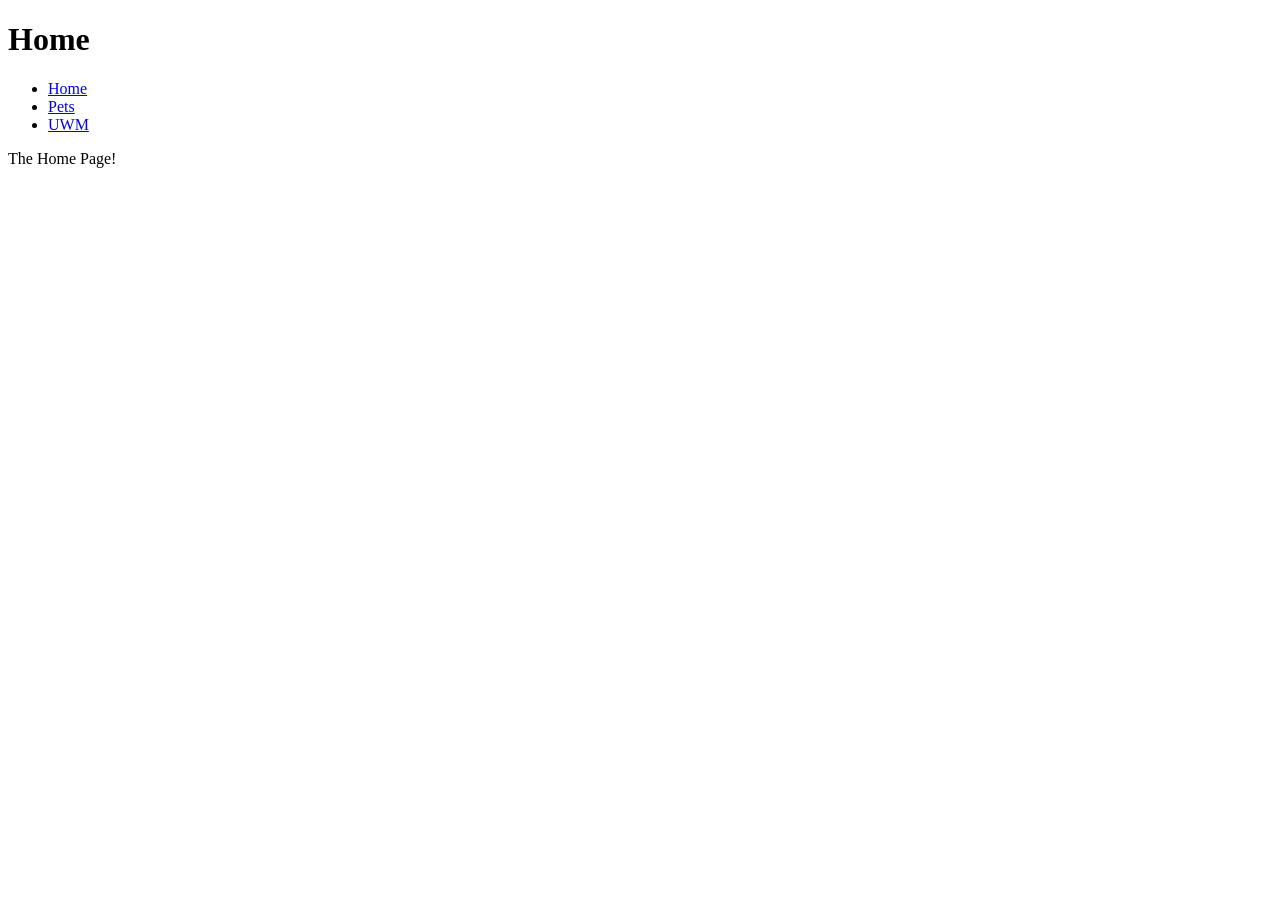
<file: index.html>
<!DOCTYPE html>
<html lang="en">
    <head>
        <meta charset="UTF-8">
        <title>Home</title>
    </head>
    <body>
        <header>
            <h1>Home</h1>
        <nav>
            <ul>
                <li><a href="index.html">Home</a></li>
                <li><a href="Pets.html">Pets</a></li>
                <li><a href="UWM.html">UWM</a></li>
            </ul>
        </nav>  
        
    </header>
    <main>
        <p>The Home Page!</p>
    </main>
</body>
        </html>
</file>
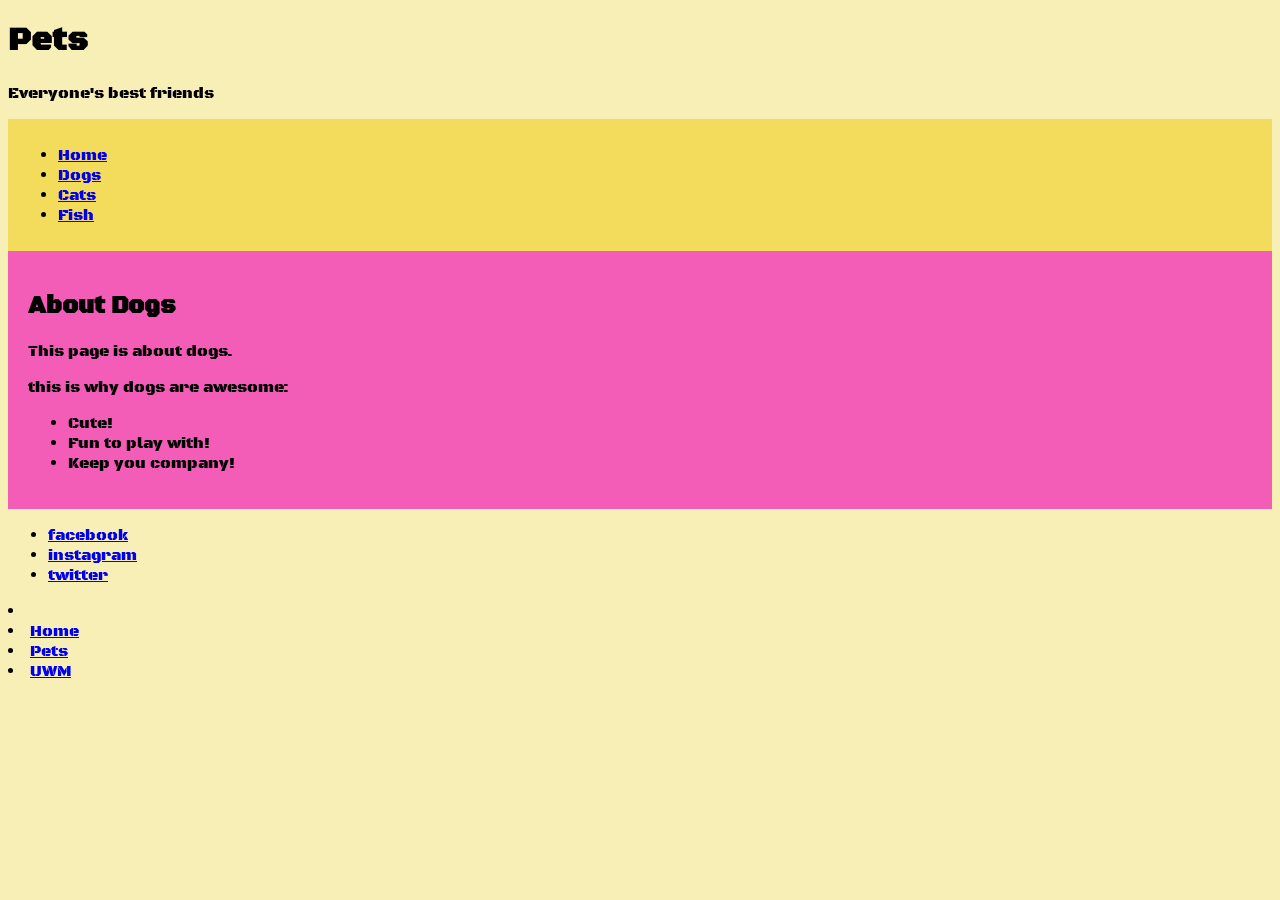
<file: pets.html>
<!DOCTYPE html>
<html lang="en">
    <head>
        <meta charset="UTF-8">
        <title>Pets</title>
        <link rel="preconnect" href="https://fonts.googleapis.com">
        <link rel="preconnect" href="https://fonts.gstatic.com" crossorigin>
        <link href="https://fonts.googleapis.com/css2?family=Black+Ops+One&display=swap" rel="stylesheet">
        
        <link rel="stylesheet" href="pets.css">

    </head>
    <body>
        <header>
            <h1>Pets</h1>
                <p>Everyone's best friends</p>

        
        
    </header>
 
<body>

<nav class="nav-color">
    <ul>
        <li><a href="pets.html">Home</a></li>
        <li><a href="dogs.html">Dogs</a></li>
        <li><a href="cats.html">Cats</a></li>
        <li><a href="fish.html">Fish</a></li>
    </ul>
</nav>


<main class="main-content">


<h2>About Dogs</h2>

<p>This page is about dogs.</p>

<p>this is why dogs are awesome:</p>

<ul>
    <li>Cute!</li>
    <li>Fun to play with!</li>
    <li>Keep you company!</li>
</ul>

</main>

<ul>
    <li><a href="https://facebook.com">facebook</a></li>
    <li><a href="https://instagram.com">instagram</a></li>
    <li><a href="https://twitter.com">twitter</a></li>
</ul>

</body>
    <nav >
                <li>
                    <li><a href="index.html">Home</a></li>
                    <li><a href="Pets.html">Pets</a></li>
                    <li><a href="UWM.html">UWM</a></li>
                </li
            </nav>  

</body>
        </html>
</file>
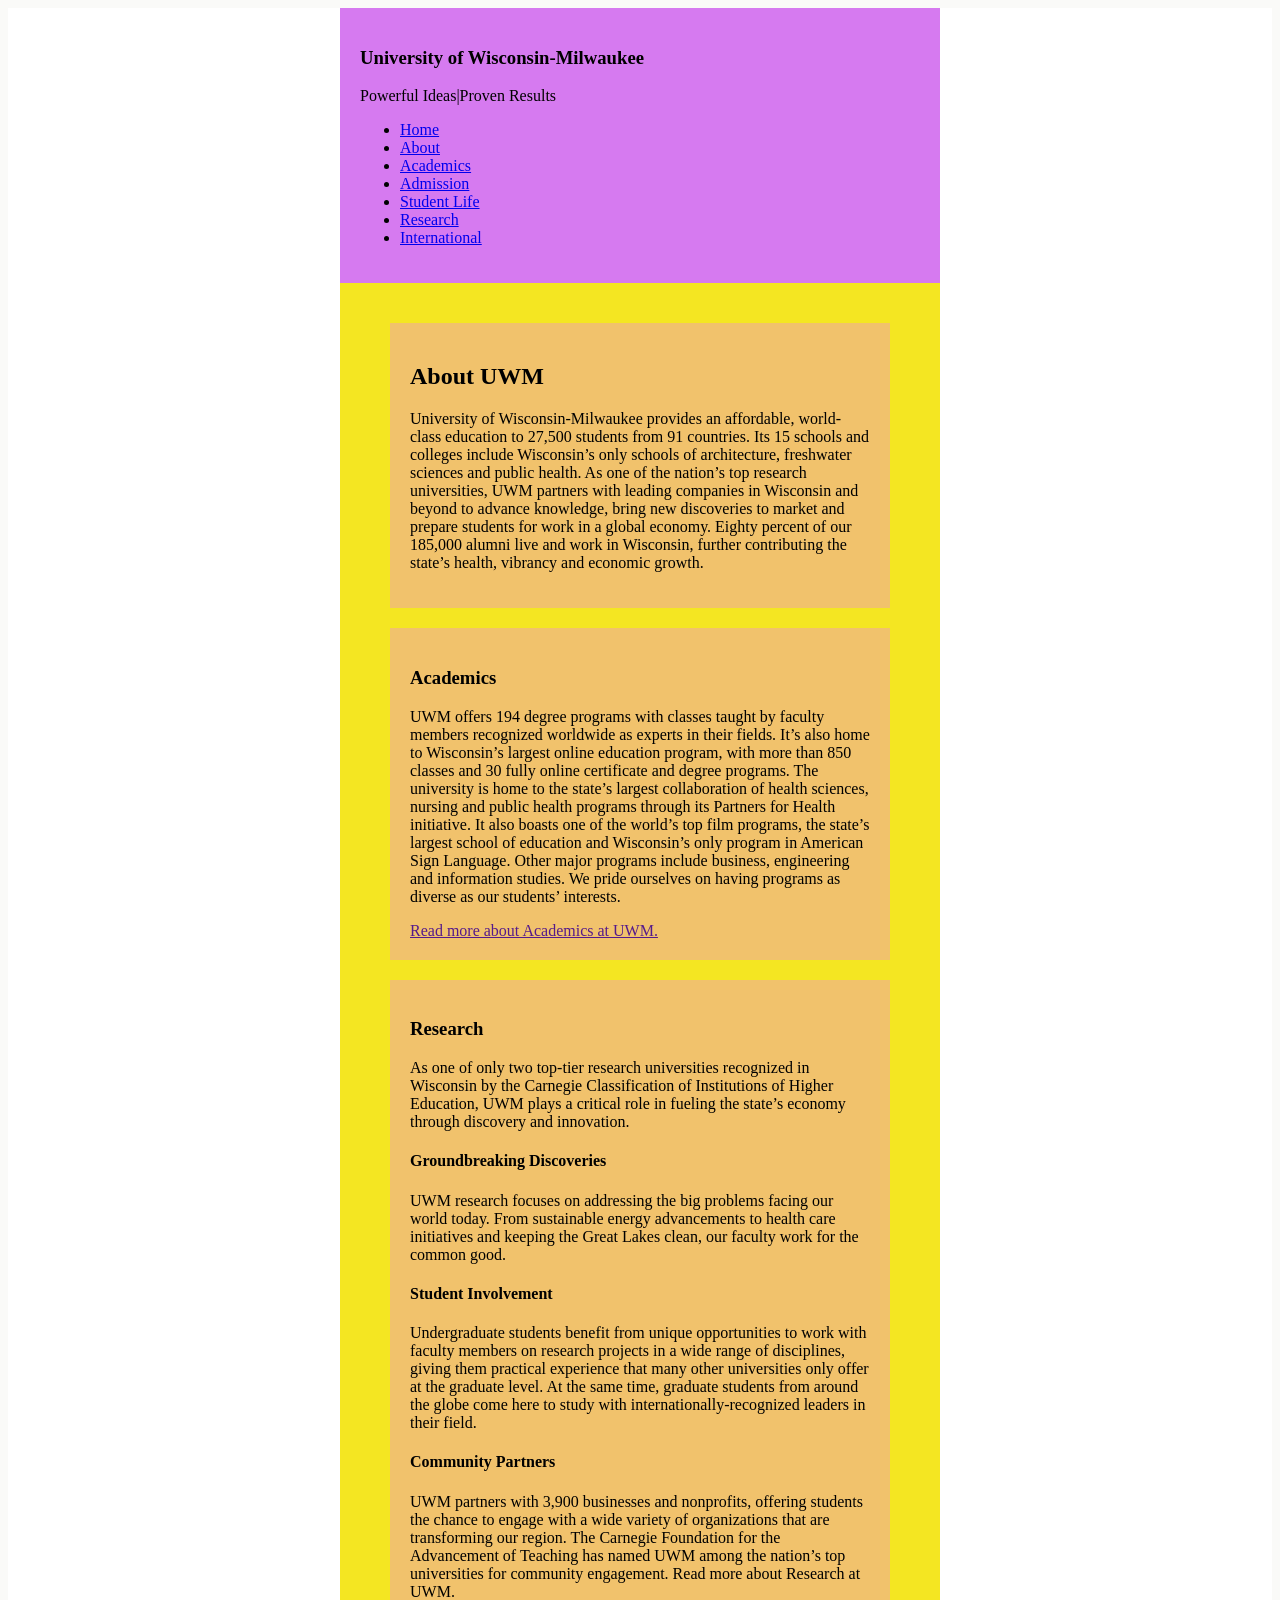
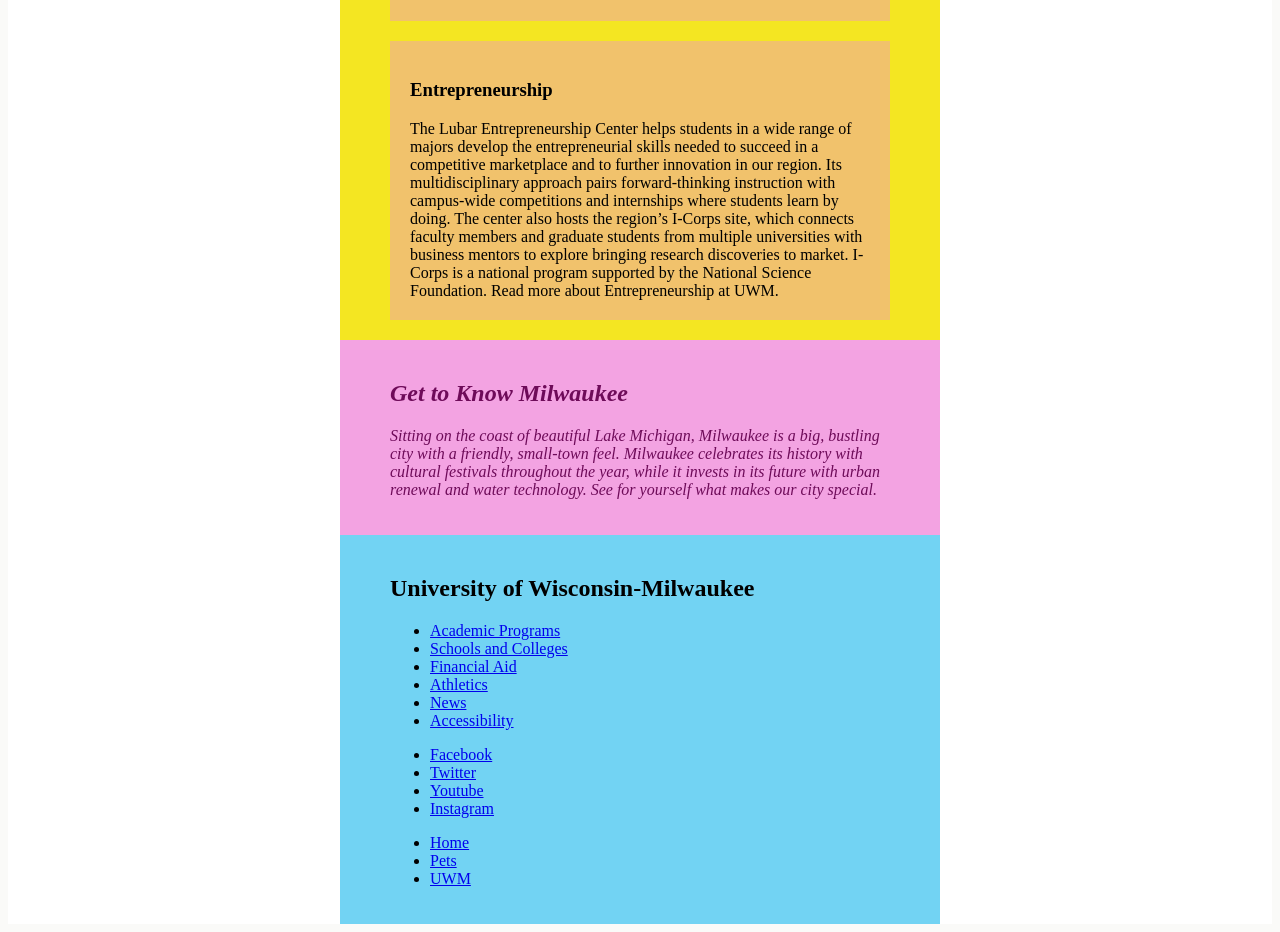
<file: uwm.html>
<!DOCTYPE html>
<html lang="en">
    <head>
        <meta charset="UTF-8">
        <title>UWM</title>
        
        
        <link rel="stylesheet" href="uwm.css">

    </head>
    <main class ="site-main">
        <article class="wrapper">
        
    
    
    <body> 
<section class="nav-color">
    <header>
        <h1>University of Wisconsin-Milwaukee</h1>
        <p>Powerful Ideas|Proven Results</p>
    
    </header>

    <body>
        <nav>
            <ul>
                <li><a href="index.html">Home</a></li>
                <li><a href="Pets.html">About</a></li>
                <li><a href="UWM.html">Academics</a></li>
                <li><a href="UWM.html">Admission</a></li>
                <li><a href="UWM.html">Student Life</a></li>
                <li><a href="UWM.html">Research</a></li>
                <li><a href="UWM.html">International</a></li>       
            </ul>
        </nav>
    </section>
<main>

    <section class="wrap-info">
             <section class="section-x">
        <h2>About UWM</h2>
        <p>  University of Wisconsin-Milwaukee provides an affordable, world-class education to 27,500 students from 91 countries. Its 15 schools and colleges include Wisconsin’s only schools of architecture, freshwater sciences and public health. As one of the nation’s top research universities, UWM partners with leading companies in Wisconsin and beyond to advance knowledge, bring new discoveries to market and prepare students for work in a global economy. Eighty percent of our 185,000 alumni live and work in Wisconsin, further contributing the state’s health, vibrancy and economic growth.</p>
    </section>

    <section class="section-two">
        <h3>Academics</h3>
        <p> UWM offers 194 degree programs with classes taught by faculty members recognized worldwide as experts in their fields. It’s also home to Wisconsin’s largest online education program, with more than 850 classes and 30 fully online certificate and degree programs. The university is home to the state’s largest collaboration of health sciences, nursing and public health programs through its Partners for Health initiative. It also boasts one of the world’s top film programs, the state’s largest school of education and Wisconsin’s only program in American Sign Language. Other major programs include business, engineering and information studies. We pride ourselves on having programs as diverse as our students’ interests.</p>


<a href= ""> Read more about Academics at UWM. </a>

</section>

<section class="section-color">
<h3>Research</h3>

As one of only two top-tier research universities recognized in Wisconsin by the Carnegie Classification of Institutions of Higher Education, UWM plays a critical role in fueling the state’s economy through discovery and innovation.

<h4>Groundbreaking Discoveries</h4>

UWM research focuses on addressing the big problems facing our world today. From sustainable energy advancements to health care initiatives and keeping the Great Lakes clean, our faculty work for the common good.

<h4>Student Involvement</h4>

Undergraduate students benefit from unique opportunities to work with faculty members on research projects in a wide range of disciplines, giving them practical experience that many other universities only offer at the graduate level. At the same time, graduate students from around the globe come here to study with internationally-recognized leaders in their field.

<h4>Community Partners</h4>

UWM partners with 3,900 businesses and nonprofits, offering students the chance to engage with a wide variety of organizations that are transforming our region. The Carnegie Foundation for the Advancement of Teaching has named UWM among the nation’s top universities for community engagement.

Read more about Research at UWM.
</section>



<section class="section-two">
<h3>Entrepreneurship</h3> 

The Lubar Entrepreneurship Center helps students in a wide range of majors develop the entrepreneurial skills needed to succeed in a competitive marketplace and to further innovation in our region. Its multidisciplinary approach pairs forward-thinking instruction with campus-wide competitions and internships where students learn by doing. The center also hosts the region’s I-Corps site, which connects faculty members and graduate students from multiple universities with business mentors to explore bringing research discoveries to market. I-Corps is a national program supported by the National Science Foundation.

Read more about Entrepreneurship at UWM.

</section>

</section>


<section class="gtk-color">
<h2 class="section-title">Get to Know Milwaukee</h2>

<p class="section-title">Sitting on the coast of beautiful Lake Michigan, Milwaukee is a big, bustling city with a friendly, small-town feel. Milwaukee celebrates its history with cultural festivals throughout the year, while it invests in its future with urban renewal and water technology. See for yourself what makes our city special. </p>
</section>
 

<section class="search">
<h2>University of Wisconsin-Milwaukee</h2>

<body>
    <nav>
        <ul>
            <li><a href="index.html">Academic Programs</a></li>
            <li><a href="Pets.html">Schools and Colleges</a></li>
            <li><a href="UWM.html">Financial Aid</a></li>
            <li><a href="UWM.html">Athletics</a></li>
            <li><a href="UWM.html">News</a></li>
            <li><a href="UWM.html">Accessibility</a></li>
        </ul>
    </nav>
</body>
 
<body>
    <nav>
        <ul>
            <li><a href="index.html">Facebook</a></li>
            <li><a href="Pets.html">Twitter</a></li>
            <li><a href="UWM.html">Youtube</a></li>
            <li><a href="UWM.html">Instagram</a></li>
          
        </ul>
    </nav>
</body>


</body>
       

        <body>
        <nav>
            <ul>
                <li><a href="index.html">Home</a></li>
                <li><a href="Pets.html">Pets</a></li>
                <li><a href="UWM.html">UWM</a></li>
            </ul>
        </nav>  

    </section>
           </article>
    </header></body> </html>
</file>
<file: pets.css>
html{
    background-color: #f8efb7;
    font-family: "Black Ops One", system-ui, regular, sans-serif;
   
}



.nav-color{
    background-color: #f3dc5c;
    padding: 10px;
    margin: 0px;
}

.main-content{
    background-color: #f35cb7;
    padding: 20px;
    margin: 0px;
}
</file>
<file: uwm.css>
html{
     background-color: #fafaf8;

}

.nav-color{
    background-color: #d67af0;
    padding: 20px;
}

.section-color{
background-color: #f1c26c;
    padding-left: 20px;
    padding-right: 20px;
    padding-top: 20px;
    padding-bottom: 20px;
    margin-top: 20px;
}

.section-two{
background-color: #f1c26c;
    padding-left: 20px;
    padding-right: 20px;
    padding-top: 20px;
    padding-bottom: 20px;
    margin-top: 20px;
    }

.site-main{
    background-color: #ffffff;
}

.wrapper{
    width: 600px;
    margin: 0 auto;
}

.section-x{
    background-color: #f1c26c;
    padding-left: 20px;
    padding-right: 20px;
    padding-top: 20px;
    padding-bottom: 20px;
    margin-top: 20px;
    
}

.wrap-info{
    background-color: #f4e622;
    padding-left: 50px;
    padding-right: 50px;
    padding-top: 20px;
    padding-bottom: 20px;
}

.gtk-color{
    background-color: #f3a3e2;
    padding-left: 50px;
    padding-right: 50px;
    padding-top: 20px;
    padding-bottom: 20px;
}

.search{
    background-color: #72d3f3;
    padding-left: 50px;
    padding-right: 50px;
    padding-top: 20px;
    padding-bottom: 20px;
}

.section-title{

color: #6e0b59;
font-style: italic;
}
</file>
